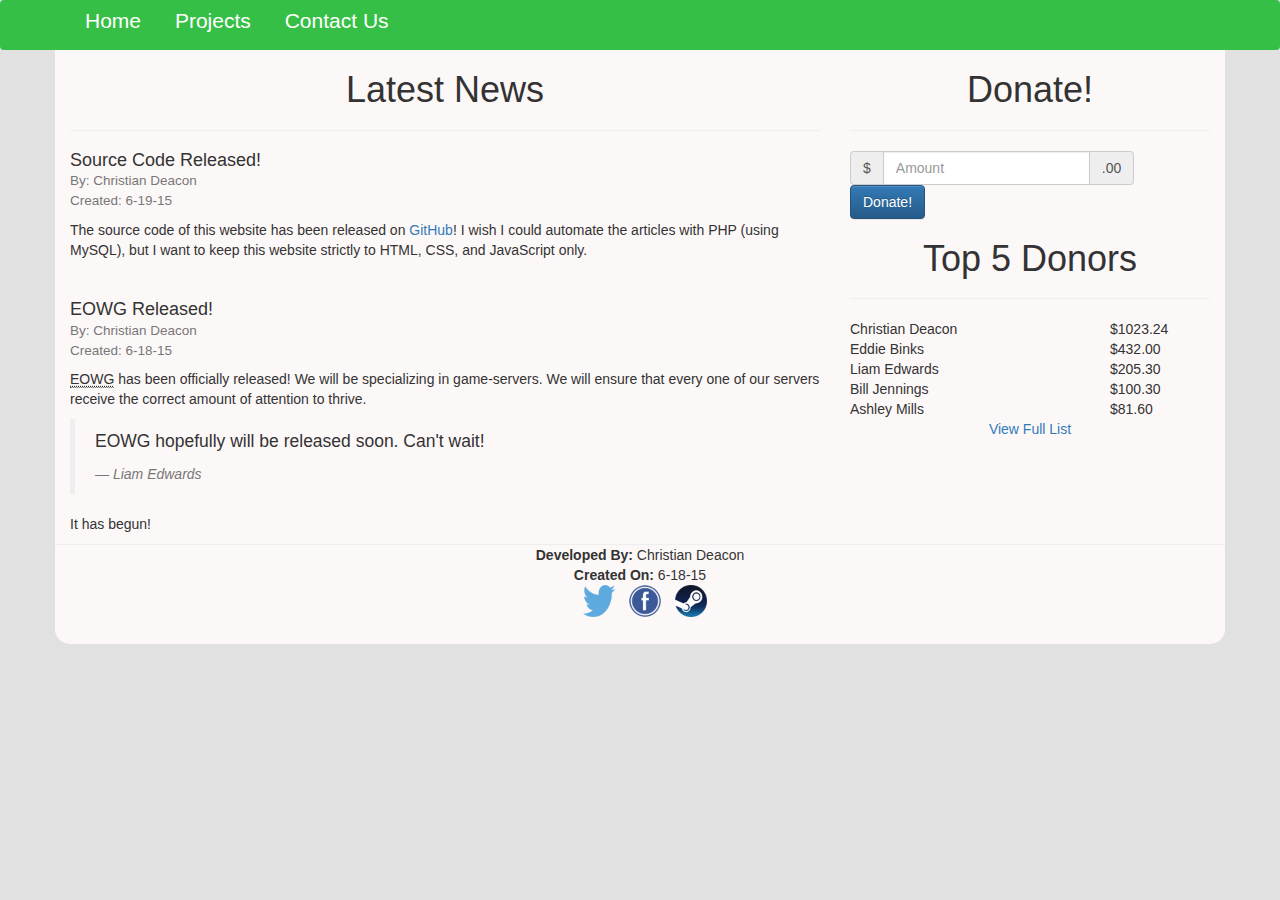
<file: index.html>
<!DOCTYPE html>
<html lang="en">
	<head>
		<!-- BOOTSTRAP -->
		<link rel="stylesheet" type="text/css" href="bootstrap/css/bootstrap.min.css" />
		<link rel="stylesheet" type="text/css" href="bootstrap/css/bootstrap-theme.css" />
		<link rel="stylesheet" type="text/css" href="style.css" />
		
		<!-- JavaScripts -->
		<script src="js/menu.js"></script>
		
		<!-- Other -->
		<meta charset="utf-8">
		<meta http-equiv="X-UA-Compatible" content="IE=edge">
		<meta name="viewport" content="width=device-width, initial-scale=1">
	</head>
	
	<body>
		<div class="navbar">
			<ul class="navlist container hidden-xs">
				<li class="navitem"><a href="index.html">Home</a></li>
				<li class="navitem"><a href="#">Projects</a></li>
				<li class="navitem"><a href="contactus.html">Contact Us</a></li>
			</ul>
			
			<span onclick="OpenMobileMenu();" class="visible-xs open-mobile-navbar arrow"></span>
			
			<div class="mobilemenu" style="display: none;">
				<div class="col-xs-12">
					<ul class="list-unstyled mobilemenu-list">
						<li class="mobilemenu-listitem"><a href="index.html">Home</a></li>
						<li class="mobilemenu-listitem"><a href="#">Projects</a></li>
						<li class="mobilemenu-listitem"><a href="contactus.html">Contact Us</a></li>
					</ul>
				</div>
			</div>
		</div>
		<div class="container main">
			<div class="row">
				<div class="col-md-8 col-xs-12 col-lg-8 col-sm-8">
					<!-- News -->
					<h1 class="text-center">Latest News</h1>
					<hr />
					<!-- Source Code Released Article-Type -->
					<h4>Source Code Released!<br /><small>By: Christian Deacon</small><br /><small>Created: 6-19-15</small></h2>
						<p>The source code of this website has been released on <a href="https://github.com/gamemann/Bootstrap-Testing-Website" target=_blank>GitHub</a>! I wish I could automate the articles with PHP (using MySQL), but I want to keep this website strictly to HTML, CSS, and JavaScript only.</p>
					
					<br />
					
					<!-- EOGW Released Article-Type -->
					<h4>EOWG Released!<br /><small>By: Christian Deacon</small><br /><small>Created: 6-18-15</small></h2>
						<p><abbr title="End Of World Gaming">EOWG</abbr> has been officially released! We will be specializing in game-servers. We will ensure that every one of our servers receive the correct amount of attention to thrive.</p>
						<blockquote>
							<p>EOWG hopefully will be released soon. Can't wait!</p>
							<footer><cite title="Liam Edwards">Liam Edwards</cite></footer>
						</blockquote>
						<p>It has begun!</p>
				</div>
				
				<div class="col-md-4 col-xs-12 col-lg-4 col-sm-4">
					<h1 class="text-center">Donate!</h1>
					<hr />
					
					<form class="form-inline" action="#" method="GET">
						<div class="form-group text-center">
							<label class="sr-only" for="AmountToDonate">Amount (in dollars)</label>
							
							<div class="input-group">
								<div class="input-group-addon">$</div>
								<input type="text" class="form-control" name="amount" id="AmountToDonate" placeholder="Amount" />
								<div class="input-group-addon">.00</div>
							</div>
						</div>
						<button type="submit" class="btn btn-primary">Donate!</button>
					</form>
				</div>
				
				<div class="col-md-4 col-xs-12 col-lg-4 col-sm-4 top-donations">
					<!-- Sidebar -->
					<h1 class="text-center">Top 5 Donors</h1>
					<hr />
					
					<div class="row">
						<div class="col-md-8 col-sm-8 col-xs-8 col-lg-8 text-capitalize">
							christian deacon
						</div>
						<div class="col-md-4 col-xs-4 col-sm-4 col-lg-4">
							$1023.24
						</div>						
						
						<div class="col-md-8 col-sm-8 col-xs-8 col-lg-8 text-capitalize">
							Eddie Binks
						</div>
						<div class="col-md-4 col-xs-4 col-sm-4 col-lg-4">
							$432.00
						</div>						
						
						<div class="col-md-8 col-sm-8 col-xs-8 col-lg-8 text-capitalize">
							Liam Edwards
						</div>
						<div class="col-md-4 col-xs-4 col-sm-4 col-lg-4">
							$205.30
						</div>						
						
						<div class="col-md-8 col-sm-8 col-xs-8 col-lg-8 text-capitalize">
							Bill Jennings
						</div>
						<div class="col-md-4 col-xs-4 col-sm-4 col-lg-4">
							$100.30
						</div>						
						
						<div class="col-md-8 col-sm-8 col-xs-8 col-lg-8 text-capitalize">
							Ashley Mills
						</div>
						<div class="col-md-4 col-xs-4 col-sm-4 col-lg-4">
							$81.60
						</div>
						<p class="text-center"><a href="viewdonors.html">View Full List</a></p>
					</div>
				</div>
			</div>
		</div>
		<div class="container footer">
			<div class="row text-center">
				<div class="col-xs-12 col-sm-12 col-md-12 col-lg-12">
					<strong>Developed By:</strong> Christian Deacon
					<br />
					<strong>Created On:</strong> 6-18-15
					<br />
					
					<!-- Images -->
					<a href="http://twitter.com/christiandeacon" target=_blank class="footerimage"><img src="images/twitter.png" width=32 height=32 /></a>
					<a href="http://facebook.com/christian.deacon" target=_blank class="footerimage"><img src="images/facebook.png" width=32 height=32 /></a>
					<a href="http://steamcommunity.com/id/halladay" target=_blank class="footerimage"><img src="images/steam.png" width=32 height=32 /></a>
					
				</div>
			</div>
		</div>
	</body>
</html>
</file>
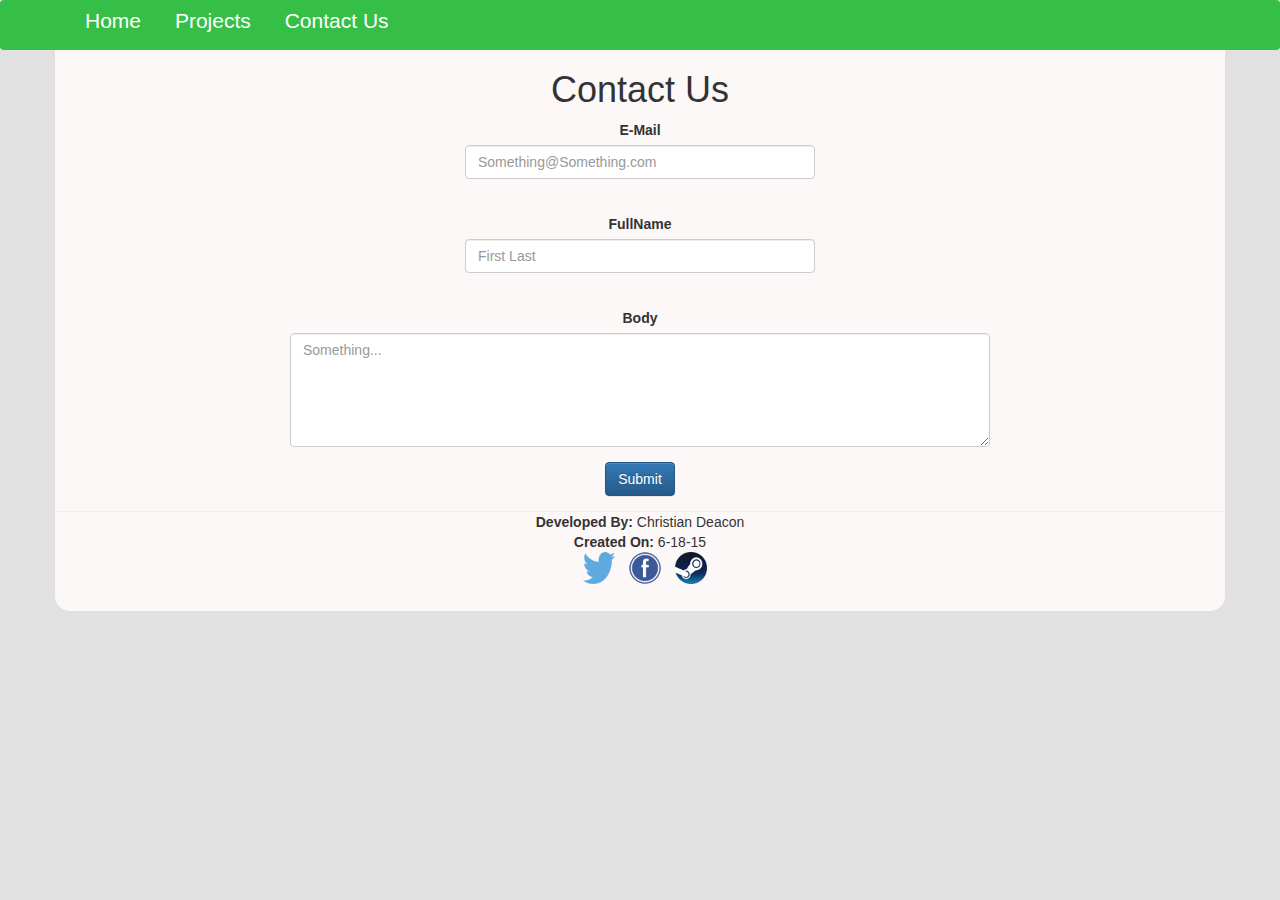
<file: contactus.html>
<!DOCTYPE html>
<html lang="en">
	<head>
		<!-- BOOTSTRAP -->
		<link rel="stylesheet" type="text/css" href="bootstrap/css/bootstrap.min.css" />
		<link rel="stylesheet" type="text/css" href="bootstrap/css/bootstrap-theme.css" />
		<link rel="stylesheet" type="text/css" href="style.css" />
		
		<!-- JavaScripts -->
		<script src="js/menu.js"></script>
		
		<!-- Other -->
		<meta charset="utf-8">
		<meta http-equiv="X-UA-Compatible" content="IE=edge">
		<meta name="viewport" content="width=device-width, initial-scale=1">
	</head>
	
	<body>
		<div class="navbar">
			<ul class="navlist container hidden-xs">
				<li class="navitem"><a href="index.html">Home</a></li>
				<li class="navitem"><a href="#">Projects</a></li>
				<li class="navitem"><a href="contactus.html">Contact Us</a></li>
			</ul>
			
			<span onclick="OpenMobileMenu();" class="visible-xs open-mobile-navbar arrow"></span>
			
			<div class="mobilemenu" style="display: none;">
				<div class="col-xs-12">
					<ul class="list-unstyled mobilemenu-list">
						<li class="mobilemenu-listitem"><a href="index.html">Home</a></li>
						<li class="mobilemenu-listitem"><a href="#">Projects</a></li>
						<li class="mobilemenu-listitem"><a href="contactus.html">Contact Us</a></li>
					</ul>
				</div>
			</div>
		</div>
		<div class="container main">
			<h1 class="text-center">Contact Us</h1>
			
			<form action="#" method="GET">
				<div class="form-group text-center">
					<label for="TheEmail">E-Mail</label>
					<input type="email" class="form-control smalltextbox" name="email" id="TheEmail" placeholder="Something@Something.com" />
				</div>				
				<br />
				<div class="form-group text-center">
					<label for="TheFullName">FullName</label>
					<input type="text" class="form-control smalltextbox" name="fullname" id="TheFullName" placeholder="First Last" />
				</div>
				<br />
				<div class="form-group text-center">
					<label for="TheBody">Body</label>
					<textarea class="form-control smalltextarea" name="body" id="TheBody" rows="5" cols="10" placeholder="Something..."></textarea>
				</div>				
				<div class="form-group text-center">
					<button type="submit" class="btn btn-primary">Submit</button>
				</div>
				
			</form>

		</div>
		<div class="container footer">
			<div class="row text-center">
				<div class="col-xs-12 col-sm-12 col-md-12 col-lg-12">
					<strong>Developed By:</strong> Christian Deacon
					<br />
					<strong>Created On:</strong> 6-18-15
					<br />
					
					<!-- Images -->
					<a href="http://twitter.com/christiandeacon" target=_blank class="footerimage"><img src="images/twitter.png" width=32 height=32 /></a>
					<a href="http://facebook.com/christian.deacon" target=_blank class="footerimage"><img src="images/facebook.png" width=32 height=32 /></a>
					<a href="http://steamcommunity.com/id/halladay" target=_blank class="footerimage"><img src="images/steam.png" width=32 height=32 /></a>
					
				</div>
			</div>
		</div>
	</body>
</html>
</file>
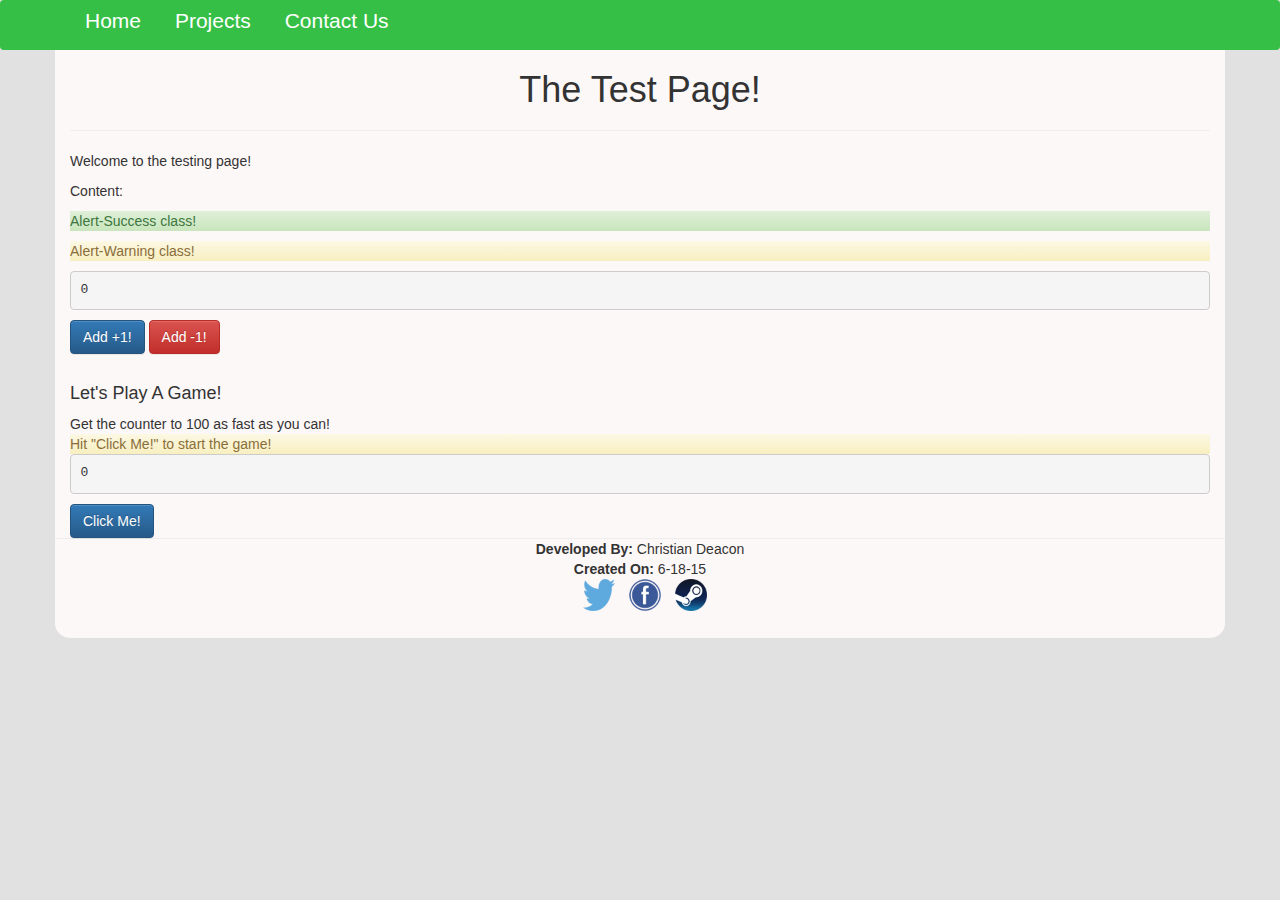
<file: testpage.html>
<!DOCTYPE html>
<html lang="en">
	<head>
		<!-- BOOTSTRAP -->
		<link rel="stylesheet" type="text/css" href="bootstrap/css/bootstrap.min.css" />
		<link rel="stylesheet" type="text/css" href="bootstrap/css/bootstrap-theme.css" />
		<link rel="stylesheet" type="text/css" href="style.css" />
		
		<!-- JavaScripts -->
		<script src="js/menu.js"></script>
		<script src="js/testpage.js"></script>
		
		<!-- Other -->
		<meta charset="utf-8">
		<meta http-equiv="X-UA-Compatible" content="IE=edge">
		<meta name="viewport" content="width=device-width, initial-scale=1">
	</head>
	
	<body>
		<div class="navbar">
			<ul class="navlist container hidden-xs">
				<li class="navitem"><a href="index.html">Home</a></li>
				<li class="navitem"><a href="#">Projects</a></li>
				<li class="navitem"><a href="contactus.html">Contact Us</a></li>
			</ul>
			
			<span onclick="OpenMobileMenu();" class="visible-xs open-mobile-navbar arrow"></span>
			
			<div class="mobilemenu" style="display: none;">
				<div class="col-xs-12">
					<ul class="list-unstyled mobilemenu-list">
						<li class="mobilemenu-listitem"><a href="index.html">Home</a></li>
						<li class="mobilemenu-listitem"><a href="#">Projects</a></li>
						<li class="mobilemenu-listitem"><a href="contactus.html">Contact Us</a></li>
					</ul>
				</div>
			</div>
		</div>
		<div class="container main">
			<h1 class="text-center">The Test Page!</h1>
			<hr />
			<p>Welcome to the testing page!</p>
			<p>Content:</p>
			
			<div class="alert-success">
				<p>Alert-Success class!</p>
			</div>
			
			<div class="alert-warning">
				<p>Alert-Warning class!</p>
			</div>
			
			<pre id="AddMeContent">0</pre>
			
			<button type="button" onclick="AddMe();" class="btn btn-primary">Add +1!</button>
			<button type="button" onclick="DeleteMe();" class="btn btn-danger">Add -1!</button>
			<br />
			<br />
			
			<h4>Let's Play A Game!</h4>
			<span class="info">Get the counter to 100 as fast as you can!</span>
			<div id="GameMessage"><div class="alert-warning">Hit "Click Me!" to start the game!</div></div>
			<pre id="GameCounter">0</pre>
			<button type="button" onclick="GameAction();" class="btn btn-primary" id="GameButton">Click Me!</button>
		</div>
		<div class="container footer">
			<div class="row text-center">
				<div class="col-xs-12 col-sm-12 col-md-12 col-lg-12">
					<strong>Developed By:</strong> Christian Deacon
					<br />
					<strong>Created On:</strong> 6-18-15
					<br />
					
					<!-- Images -->
					<a href="http://twitter.com/christiandeacon" target=_blank class="footerimage"><img src="images/twitter.png" width=32 height=32 /></a>
					<a href="http://facebook.com/christian.deacon" target=_blank class="footerimage"><img src="images/facebook.png" width=32 height=32 /></a>
					<a href="http://steamcommunity.com/id/halladay" target=_blank class="footerimage"><img src="images/steam.png" width=32 height=32 /></a>
					
				</div>
			</div>
		</div>
	</body>
</html>
</file>
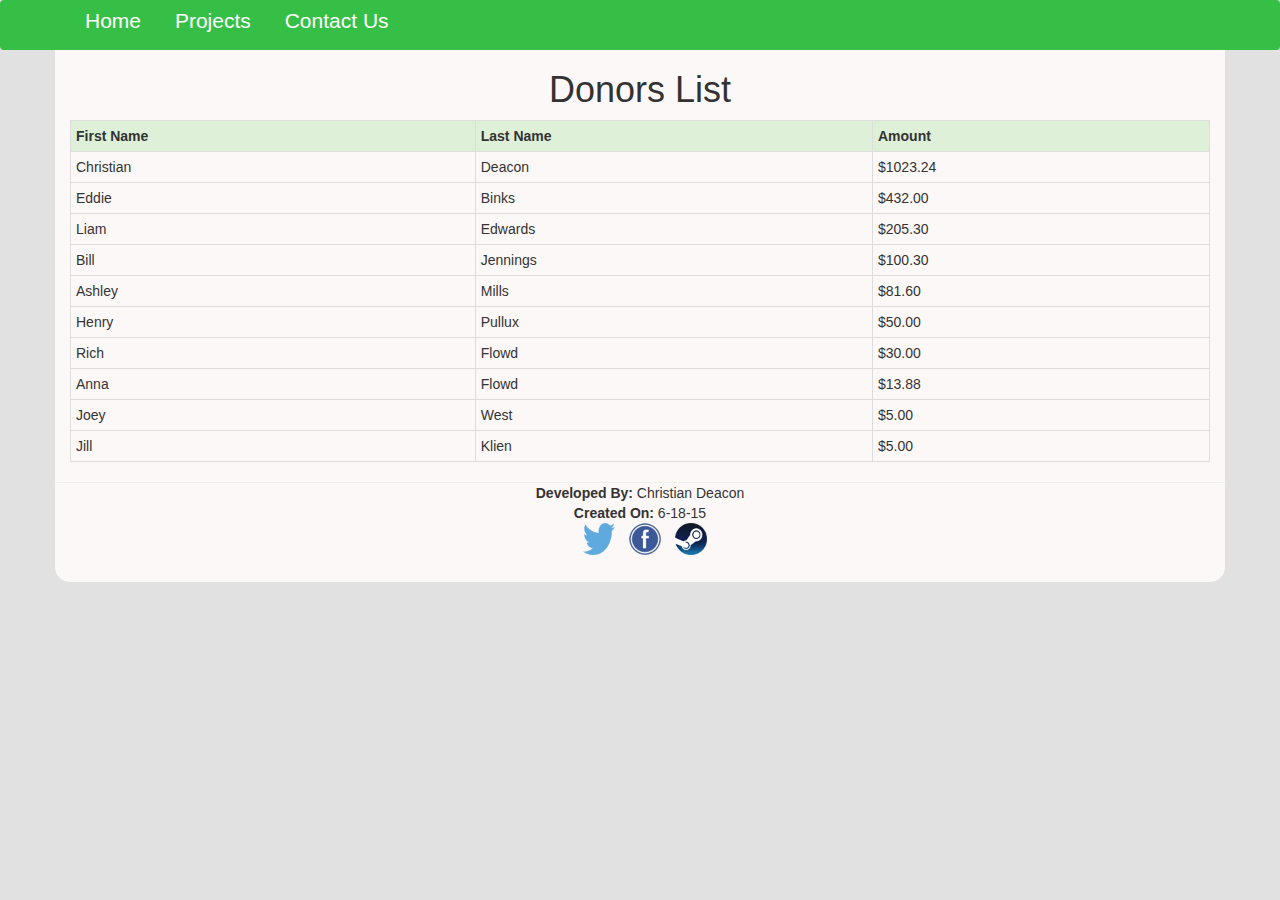
<file: viewdonors.html>
<!DOCTYPE html>
<html lang="en">
	<head>
		<!-- BOOTSTRAP -->
		<link rel="stylesheet" type="text/css" href="bootstrap/css/bootstrap.min.css" />
		<link rel="stylesheet" type="text/css" href="bootstrap/css/bootstrap-theme.css" />
		<link rel="stylesheet" type="text/css" href="style.css" />
		
		<!-- JavaScripts -->
		<script src="js/menu.js"></script>
		
		<!-- Other -->
		<meta charset="utf-8">
		<meta http-equiv="X-UA-Compatible" content="IE=edge">
		<meta name="viewport" content="width=device-width, initial-scale=1">
	</head>
	
	<body>
		<div class="navbar">
			<ul class="navlist container hidden-xs">
				<li class="navitem"><a href="index.html">Home</a></li>
				<li class="navitem"><a href="#">Projects</a></li>
				<li class="navitem"><a href="contactus.html">Contact Us</a></li>
			</ul>
			
			<span onclick="OpenMobileMenu();" class="visible-xs open-mobile-navbar arrow"></span>
			
			<div class="mobilemenu" style="display: none;">
				<div class="col-xs-12">
					<ul class="list-unstyled mobilemenu-list">
						<li class="mobilemenu-listitem"><a href="index.html">Home</a></li>
						<li class="mobilemenu-listitem"><a href="#">Projects</a></li>
						<li class="mobilemenu-listitem"><a href="contactus.html">Contact Us</a></li>
					</ul>
				</div>
			</div>
		</div>
		<div class="container main">
			<h1 class="text-center">Donors List</h1>
			<table class="table table-bordered table-hover table-condensed">
				<tr class="success">
					<th>First Name</th>
					<th>Last Name</th>
					<th>Amount</th>
				</tr>
				<tr>
					<td>Christian</td>
					<td>Deacon</td>
					<td>$1023.24</td>
				</tr>				
				
				<tr>
					<td>Eddie</td>
					<td>Binks</td>
					<td>$432.00</td>
				</tr>				
				
				<tr>
					<td>Liam</td>
					<td>Edwards</td>
					<td>$205.30</td>
				</tr>				
				
				<tr>
					<td>Bill</td>
					<td>Jennings</td>
					<td>$100.30</td>
				</tr>				
				
				<tr>
					<td>Ashley</td>
					<td>Mills</td>
					<td>$81.60</td>
				</tr>				
				
				<tr>
					<td>Henry</td>
					<td>Pullux</td>
					<td>$50.00</td>
				</tr>				
				
				<tr>
					<td>Rich</td>
					<td>Flowd</td>
					<td>$30.00</td>
				</tr>				
				
				<tr>
					<td>Anna</td>
					<td>Flowd</td>
					<td>$13.88</td>
				</tr>				
				
				<tr>
					<td>Joey</td>
					<td>West</td>
					<td>$5.00</td>
				</tr>				
				
				<tr>
					<td>Jill</td>
					<td>Klien</td>
					<td>$5.00</td>
				</tr>
			</table>
		</div>
		<div class="container footer">
			<div class="row text-center">
				<div class="col-xs-12 col-sm-12 col-md-12 col-lg-12">
					<strong>Developed By:</strong> Christian Deacon
					<br />
					<strong>Created On:</strong> 6-18-15
					<br />
					
					<!-- Images -->
					<a href="http://twitter.com/christiandeacon" target=_blank class="footerimage"><img src="images/twitter.png" width=32 height=32 /></a>
					<a href="http://facebook.com/christian.deacon" target=_blank class="footerimage"><img src="images/facebook.png" width=32 height=32 /></a>
					<a href="http://steamcommunity.com/id/halladay" target=_blank class="footerimage"><img src="images/steam.png" width=32 height=32 /></a>
					
				</div>
			</div>
		</div>
	</body>
</html>
</file>
<file: style.css>
body
{
	background-color: #E1E1E1;
}

.navbar
{
	background-color: rgba(23, 185, 42, 0.85);
	margin-bottom: 0px;
	height: 50px;
	border: 0px solid #eee;
}

.navitem
{
	font-size: 1.5em;
	line-height: 2.0;
	padding-left: 15px;
	padding-right: 15px;
	display: inline-block;
	height: 50px;
}

.navitem:hover
{
	background-color: rgba(23, 185, 42, 0.85);
}	

.navitem a:link
{
	color: #FFF;
}

.navitem a:visited
{
	color: #FFF;
}

.navitem a:active
{
	color: #FFF;
}

.navitem a:hover
{
	color: #FFF;
	text-decoration: none;
}

.navlist
{
	list-style-type: none;
	margin-top: 0px;
}

.top-donations
{

}

.main
{
	background-color: #FDF8F8;
}

.footer
{
	min-height: 100px;
	background-color: #FDF8F8;
	border-top: 1px solid #EEE;
	-moz-border-radius: 0px 0px 15px 15px;
	border-radius: 0px 0px 15px 15px;
}

.enable-right-border
{
	border-right: 1px solid #EEE;
}

.smalltextbox
{
	width: 25em;
	margin: 0px auto;
}

.smalltextarea
{
	width: 50em;
	margin: 0px auto;
}

.arrow
{
	width: 0;
	height: 0;
	border-left: 20px solid transparent;
	border-right: 20px solid transparent;
	
	border-top: 20px solid #fff;
}

.mobilemenu
{
	position: absolute;
	left: 0px;
	top: 50px;
	background-color: rgba(78, 78, 78, 0.90);
	width: 50%;
	z-index: 10;
	word-wrap: break-all;
}

.mobilemenu-listitem a:link
{
	color: #FFF;
}

.mobilemenu-listitem a:active
{
	color: #FFF;
}

.mobilemenu-listitem a:visited
{
	color: #FFF;
}

.mobilemenu-listitem a:hover
{
	color: #FFF;
}

.mobilemenu-listitem
{
	padding: 5px;
}

.mobilemenu-listitem:hover
{
	background-color: rgba(78, 78, 78, 0.90);
}

.footerimage
{
	padding-left: 10px;
}
</file>
